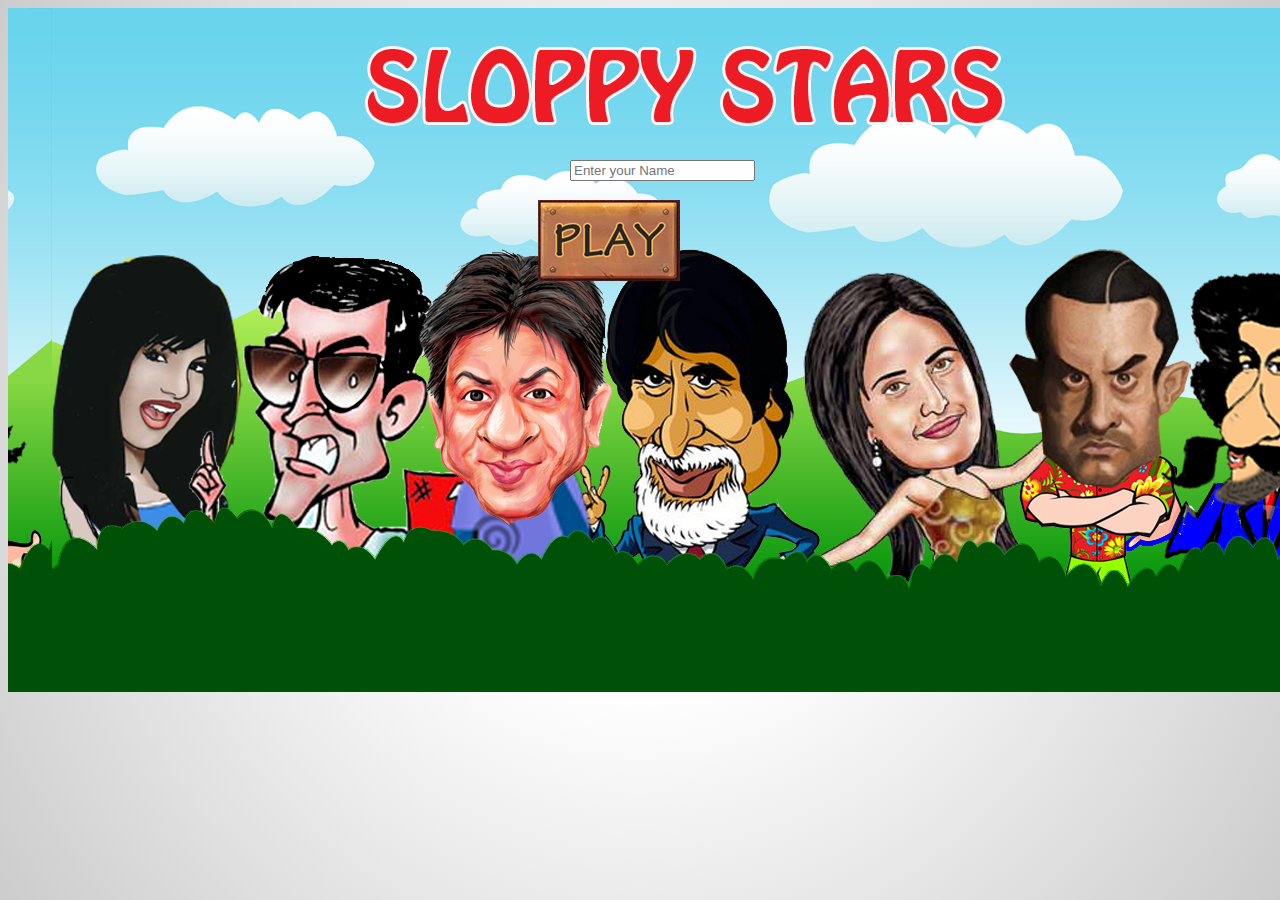
<file: index.html>
<html>
<head>

<style>
html{
	height:100%;
	background:white;
	background:radial-gradient(circle,#fff 30%, #ccc);
	background-size: cover;
	}
#background{
z-index:-2;
}	

#start_button
						{
						cursor:pointer;
						position:absolute;
						top:200px;
						left:42%;
						width:243px;
						height:112px;
						}
#title
	{
	
	position:absolute;
	top:40px;
	left:350px;
	}
#text{
	position:absolute;
	top:160px;
	left:570px;
	z-index:10;
	}

</style>
<script src = "bgPanning.js"></script>	
<script type="text/javascript" src="validate.js"></script>
</head>

<body onload="init()">
<div id="text"><input type="text" id="input" placeholder="Enter your Name" onkeyup="validateInput(this)"><span id="helptext"></span></div>
<canvas id="background" width="1366px" height="700px">
                        Your browser does not support canvas. Please try again with a different browser.
</canvas>
	<div id="start_button"  ><a id="anchor_id" ><img src="assets/button.png" ></a></div>
<div id="title"><img src="assets/titleLogin.png"></div>

</body>
</html>
</file>
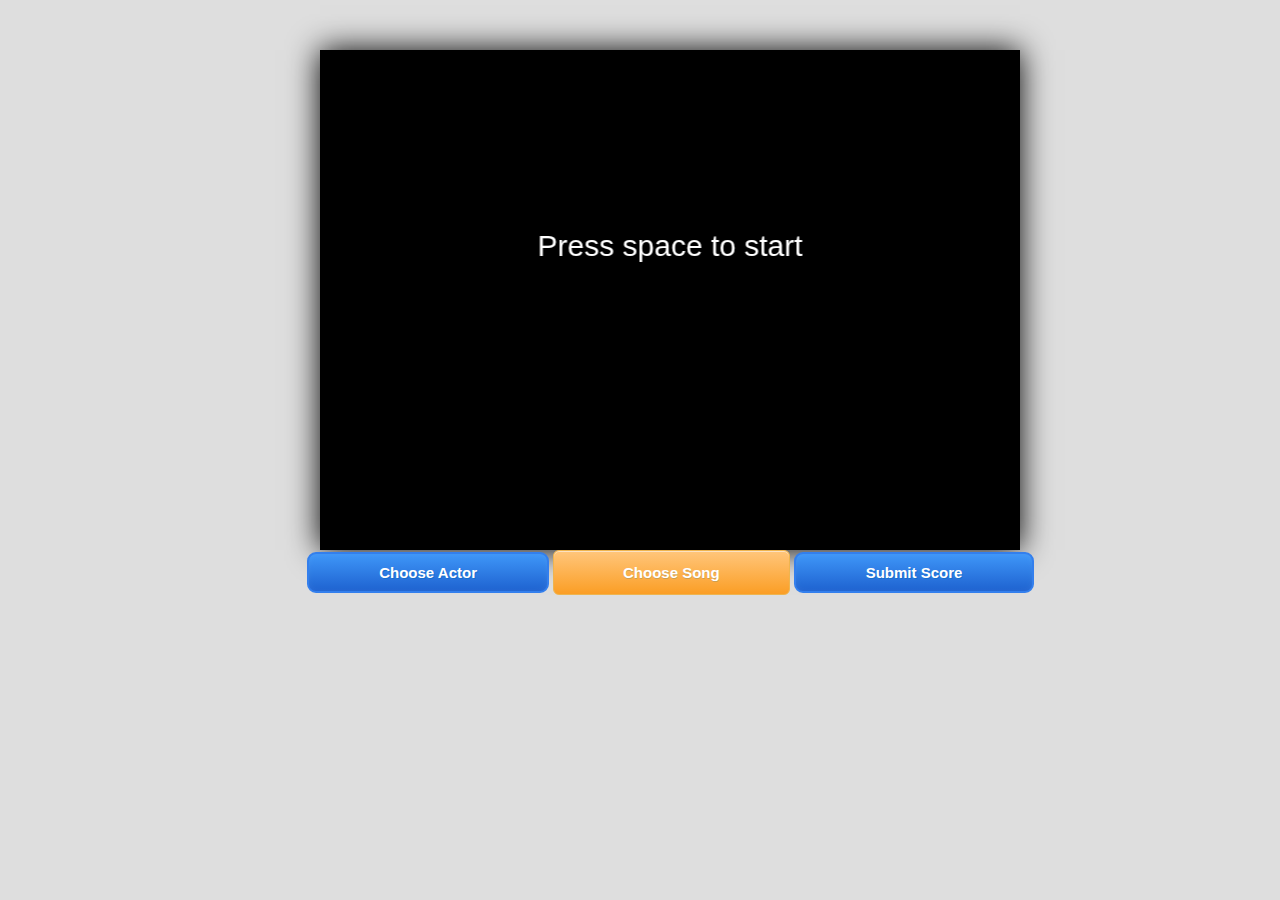
<file: game.html>
<!DOCTYPE html>
<html>
    
<head>
  <meta charset="utf-8" />
  <title> Sloppy Stars </title>
  <meta charset="UTF-8">
  <meta name="viewport" content="width=device-width, initial-scale=1.0, maximum-scale=1.0, user-scalable=no" />
   <link rel="stylesheet" type="text/css" href="style.css">
	<link rel="stylesheet" type="text/css" href="jquery.sidr.dark.css">
	
  <style>
      
      html{
	height:100%;
	background:white;
	background:radial-gradient(circle,#dedede 20%, #dedede);
	background-size: cover;
	}
	
    #game_div {
      position:absolute;
	  left:25%;
	  top:0%;
      width: 700px;
      margin: auto;
      margin-top: 50px;
   
	  box-shadow: 0px 0px 30px black;
    }
	
	#leaderboard_text{
	position:absolute;
	left:40%;
	top:35%;
	z-index:50;
	font:20px arial,sans-serif;
	color:#000;
	font-weight:bold;
	
	}
	#leader_board{
	position:absolute;
	left:28%;
	top:16%;
	box-shadow: 0px 0px 30px black;
	box-shadow:0px 0px 20px white;
	display:none;
	}
	
	#leaderboard_score{
	position:absolute;
	left:60%;
	top:35%;
	z-index:6;
	font:20px arial,sans-serif;
	color:#000;
	font-weight:bold;
	
	}
	#buttons{
	position:absolute;
	left:24%;
	top:550px;
	}
	.leader{
	display:none;
	}
	
  </style>
<script src="http://ajax.googleapis.com/ajax/libs/jquery/1.11.0/jquery.min.js"></script>
  <script type="text/javascript" src="phaser.min.js"></script>
  <script type="text/javascript" src="main.js"></script>
  <script type="text/javascript" src="jquery.js"></script>
  <script type="text/javascript" src="jquery.sidr.min.js"></script>
	<script type="text/javascript" src="App42-all-2.3.min.js"></script>
		<script type="text/javascript" src="leaderboard.js"></script>
	<script type="text/javascript" src="blockui.js"></script>

  
  </head>

<body>


 <div id="game_div"> </div>
	
  
<div id="leaderboard_text" class="leader" ></div>
<div id="leaderboard_score" class="leader"></div>
<div id="leader_board" class="leader"><img src="assets/leaderboard.png"></div>

  
  <div id="buttons">
  <span id="left-menu" href="#left-menu"><button id="myButton">Choose Actor</button></span>
  <span id="right-menu" href="#right-menu"><button id="myButton1">Choose Song</button></span>
  <button id="submitButton" > Submit Score </button>
  
  </div>
  
  	<script>
	
$("#submitButton").click(function(){

  $(".leader").css("display","initial");
  saveScore();
});


</script>  
  <div id="sidr-left">

  <ul id='actor_list'>
    <li id='amiteb'><a href="#">Amiteb Bechan</a></li>
    <li id='akshey'><a href="#">Akshey Kumer</a></li>
	<li id='ameer'><a href="#">Ameer Khen</a></li>
	<li id='catrina'><a href="#">Catrina Caif</a></li>
	<li id='runvier'><a href="#">Runvier Sing</a></li>
	<li id='sheruk'><a href="#">Sheruk Khen</a></li>
	<li id='sulmen'><a href="#">Sulmen Khen</a></li>
	<li id='sunni'><a href="#">Sunni Lion</a></li>
  </ul>
</div>
<div class="growlUI" style="display: none;">
            <h1 id='actor_name'></h1>
			<h3>Hit Space to Start !</h3>
</div>
<div class="growlUI1" style="display: none;">
           
			<h3>Oops ! You couldn't make it to Top 10 this time.</h3>
</div>			
<script>
//Script for Side Bar Menu
$(document).ready(function() {
    $('#left-menu').sidr({
      name: 'sidr-left',
      side: 'left', // By default
	  displace:false
	});
    $('#right-menu').sidr({
      name: 'sidr-right',
      side: 'left',
	  displace:false
    });
});
$('#actor_list li').each(function() {
	$(this).click(function(){
		name = $(this).attr('id');
		var Name = name.charAt(0).toUpperCase() + name.slice(1);
		document.getElementById('actor_name').innerHTML= Name + ' Selected !\n';
		$.blockUI({ 
            message: $('div.growlUI'), 
            fadeIn: 700, 
            fadeOut: 700, 
            timeout: 4000, 
            showOverlay: false, 
            centerY: false, 
            css: { 
                width: '270px', 
                top: '10px', 
                
                left: '78%', 
                border: 'none', 
                padding: '5px', 
                backgroundColor: '#000', 
                '-webkit-border-radius': '10px', 
                '-moz-border-radius': '10px', 
                opacity: .6, 
                color: '#fff' 
            } 
        }); 
	});
    
});

</script>

            
</div>
</body>

</html>
</file>
<file: style.css>
#buttons{
	positon:absolute;
	left: -20%;

}

#myButton {
	-moz-box-shadow:inset 0px 0px 14px -11px #97c4fe;
	-webkit-box-shadow:inset 0px 0px 14px -11px #97c4fe;
	box-shadow:inset 0px 0px 14px -11px #97c4fe;
	background:-webkit-gradient(linear, left top, left bottom, color-stop(0.05, #3d94f6), color-stop(1, #1e62d0));
	background:-moz-linear-gradient(top, #3d94f6 5%, #1e62d0 100%);
	background:-webkit-linear-gradient(top, #3d94f6 5%, #1e62d0 100%);
	background:-o-linear-gradient(top, #3d94f6 5%, #1e62d0 100%);
	background:-ms-linear-gradient(top, #3d94f6 5%, #1e62d0 100%);
	background:linear-gradient(to bottom, #3d94f6 5%, #1e62d0 100%);
	filter:progid:DXImageTransform.Microsoft.gradient(startColorstr='#3d94f6', endColorstr='#1e62d0',GradientType=0);
	background-color:#3d94f6;
	-moz-border-radius:9px;
	-webkit-border-radius:9px;
	border-radius:9px;
	border:2px solid #337fed;
	display:inline-block;
	cursor:pointer;
	color:#ffffff;
	font-family:arial;
	font-size:15px;
	font-weight:bold;
	padding:10px 70px;
	text-decoration:none;
	text-shadow:1px 1px 0px #1570cd;
}
#myButton:hover {
	background:-webkit-gradient(linear, left top, left bottom, color-stop(0.05, #1e62d0), color-stop(1, #3d94f6));
	background:-moz-linear-gradient(top, #1e62d0 5%, #3d94f6 100%);
	background:-webkit-linear-gradient(top, #1e62d0 5%, #3d94f6 100%);
	background:-o-linear-gradient(top, #1e62d0 5%, #3d94f6 100%);
	background:-ms-linear-gradient(top, #1e62d0 5%, #3d94f6 100%);
	background:linear-gradient(to bottom, #1e62d0 5%, #3d94f6 100%);
	filter:progid:DXImageTransform.Microsoft.gradient(startColorstr='#1e62d0', endColorstr='#3d94f6',GradientType=0);
	background-color:#1e62d0;
}
#myButton:active {
	position:relative;
	top:1px;
}





#myButton1{
	-moz-box-shadow:inset 0px 1px 0px 0px #fce2c1;
	-webkit-box-shadow:inset 0px 1px 0px 0px #fce2c1;
	box-shadow:inset 0px 1px 0px 0px #fce2c1;
	background:-webkit-gradient(linear, left top, left bottom, color-stop(0.05, #ffc477), color-stop(1, #fb9e25));
	background:-moz-linear-gradient(top, #ffc477 5%, #fb9e25 100%);
	background:-webkit-linear-gradient(top, #ffc477 5%, #fb9e25 100%);
	background:-o-linear-gradient(top, #ffc477 5%, #fb9e25 100%);
	background:-ms-linear-gradient(top, #ffc477 5%, #fb9e25 100%);
	background:linear-gradient(to bottom, #ffc477 5%, #fb9e25 100%);
	filter:progid:DXImageTransform.Microsoft.gradient(startColorstr='#ffc477', endColorstr='#fb9e25',GradientType=0);
	background-color:#ffc477;
	-moz-border-radius:6px;
	-webkit-border-radius:6px;
	border-radius:6px;
	border:1px solid #eeb44f;
	display:inline-block;
	cursor:pointer;
	color:#ffffff;
	font-family:arial;
	font-size:15px;
	font-weight:bold;
	padding:13px 69px;
	text-decoration:none;
	text-shadow:0px 1px 0px #cc9f52;
}
#myButton1:hover {
	background:-webkit-gradient(linear, left top, left bottom, color-stop(0.05, #fb9e25), color-stop(1, #ffc477));
	background:-moz-linear-gradient(top, #fb9e25 5%, #ffc477 100%);
	background:-webkit-linear-gradient(top, #fb9e25 5%, #ffc477 100%);
	background:-o-linear-gradient(top, #fb9e25 5%, #ffc477 100%);
	background:-ms-linear-gradient(top, #fb9e25 5%, #ffc477 100%);
	background:linear-gradient(to bottom, #fb9e25 5%, #ffc477 100%);
	filter:progid:DXImageTransform.Microsoft.gradient(startColorstr='#fb9e25', endColorstr='#ffc477',GradientType=0);
	background-color:#fb9e25;
}
#myButton1:active {
	position:relative;
	top:1px;
}
#submitButton {
	-moz-box-shadow:inset 0px 0px 14px -11px #97c4fe;
	-webkit-box-shadow:inset 0px 0px 14px -11px #97c4fe;
	box-shadow:inset 0px 0px 14px -11px #97c4fe;
	background:-webkit-gradient(linear, left top, left bottom, color-stop(0.05, #3d94f6), color-stop(1, #1e62d0));
	background:-moz-linear-gradient(top, #3d94f6 5%, #1e62d0 100%);
	background:-webkit-linear-gradient(top, #3d94f6 5%, #1e62d0 100%);
	background:-o-linear-gradient(top, #3d94f6 5%, #1e62d0 100%);
	background:-ms-linear-gradient(top, #3d94f6 5%, #1e62d0 100%);
	background:linear-gradient(to bottom, #3d94f6 5%, #1e62d0 100%);
	filter:progid:DXImageTransform.Microsoft.gradient(startColorstr='#3d94f6', endColorstr='#1e62d0',GradientType=0);
	background-color:#3d94f6;
	-moz-border-radius:9px;
	-webkit-border-radius:9px;
	border-radius:9px;
	border:2px solid #337fed;
	display:inline-block;
	cursor:pointer;
	color:#ffffff;
	font-family:arial;
	font-size:15px;
	font-weight:bold;
	padding:10px 70px;
	text-decoration:none;
	text-shadow:1px 1px 0px #1570cd;
}
#submitButton:hover {
	background:-webkit-gradient(linear, left top, left bottom, color-stop(0.05, #1e62d0), color-stop(1, #3d94f6));
	background:-moz-linear-gradient(top, #1e62d0 5%, #3d94f6 100%);
	background:-webkit-linear-gradient(top, #1e62d0 5%, #3d94f6 100%);
	background:-o-linear-gradient(top, #1e62d0 5%, #3d94f6 100%);
	background:-ms-linear-gradient(top, #1e62d0 5%, #3d94f6 100%);
	background:linear-gradient(to bottom, #1e62d0 5%, #3d94f6 100%);
	filter:progid:DXImageTransform.Microsoft.gradient(startColorstr='#1e62d0', endColorstr='#3d94f6',GradientType=0);
	background-color:#1e62d0;
}
#submitButton:active {
	position:relative;
	top:1px;
}

.sidr{display:none;position:absolute;position:fixed;top:0;height:100%;z-index:999999;width:150px;overflow-x:none;overflow-y:auto;font-family:"lucida grande",tahoma,verdana,arial,sans-serif;font-size:15px;background:#f8f8f8;color:#333;-webkit-box-shadow:inset 0 0 5px 5px #ebebeb;-moz-box-shadow:inset 0 0 5px 5px #ebebeb;box-shadow:inset 0 0 5px 5px #ebebeb}.sidr .sidr-inner{padding:0 0 15px}.sidr .sidr-inner>p{margin-left:15px;margin-right:15px}.sidr.right{left:auto;right:-0px}.sidr.left{left:-0px;right:auto}.sidr h1,.sidr h2,.sidr h3,.sidr h4,.sidr h5,.sidr h6{font-size:11px;font-weight:normal;padding:0 15px;margin:0 0 5px;color:#333;line-height:24px;background-image:-webkit-gradient(linear, 50% 0%, 50% 100%, color-stop(0%, #ffffff), color-stop(100%, #dfdfdf));background-image:-webkit-linear-gradient(#ffffff,#dfdfdf);background-image:-moz-linear-gradient(#ffffff,#dfdfdf);background-image:-o-linear-gradient(#ffffff,#dfdfdf);background-image:linear-gradient(#ffffff,#dfdfdf);-webkit-box-shadow:0 5px 5px 3px rgba(0,0,0,0.2);-moz-box-shadow:0 5px 5px 3px rgba(0,0,0,0.2);box-shadow:0 5px 5px 3px rgba(0,0,0,0.2)}.sidr p{font-size:13px;margin:0 0 12px}.sidr p a{color:rgba(51,51,51,0.9)}.sidr>p{margin-left:15px;margin-right:15px}.sidr ul{display:block;margin:0 0 15px;padding:0;border-top:1px solid #dfdfdf;border-bottom:1px solid #fff}.sidr ul li{display:block;margin:0;line-height:48px;border-top:1px solid #fff;border-bottom:1px solid #dfdfdf}.sidr ul li:hover,.sidr ul li.active,.sidr ul li.sidr-class-active{border-top:none;line-height:49px}.sidr ul li:hover>a,.sidr ul li:hover>span,.sidr ul li.active>a,.sidr ul li.active>span,.sidr ul li.sidr-class-active>a,.sidr ul li.sidr-class-active>span{-webkit-box-shadow:inset 0 0 15px 3px #ebebeb;-moz-box-shadow:inset 0 0 15px 3px #ebebeb;box-shadow:inset 0 0 15px 3px #ebebeb}.sidr ul li a,.sidr ul li span{padding:0 15px;display:block;text-decoration:none;color:#333}.sidr ul li ul{border-bottom:none;margin:0}.sidr ul li ul li{line-height:40px;font-size:13px}.sidr ul li ul li:last-child{border-bottom:none}.sidr ul li ul li:hover,.sidr ul li ul li.active,.sidr ul li ul li.sidr-class-active{border-top:none;line-height:41px}.sidr ul li ul li:hover>a,.sidr ul li ul li:hover>span,.sidr ul li ul li.active>a,.sidr ul li ul li.active>span,.sidr ul li ul li.sidr-class-active>a,.sidr ul li ul li.sidr-class-active>span{-webkit-box-shadow:inset 0 0 15px 3px #ebebeb;-moz-box-shadow:inset 0 0 15px 3px #ebebeb;box-shadow:inset 0 0 15px 3px #ebebeb}.sidr ul li ul li a,.sidr ul li ul li span{color:rgba(51,51,51,0.8);padding-left:30px}.sidr form{margin:0 15px}.sidr label{font-size:13px}.sidr input[type="text"],.sidr input[type="password"],.sidr input[type="date"],.sidr input[type="datetime"],.sidr input[type="email"],.sidr input[type="number"],.sidr input[type="search"],.sidr input[type="tel"],.sidr input[type="time"],.sidr input[type="url"],.sidr textarea,.sidr select{width:100%;font-size:13px;padding:5px;-webkit-box-sizing:border-box;-moz-box-sizing:border-box;box-sizing:border-box;margin:0 0 10px;-webkit-border-radius:2px;-moz-border-radius:2px;-ms-border-radius:2px;-o-border-radius:2px;border-radius:2px;border:none;background:rgba(0,0,0,0.1);color:rgba(51,51,51,0.6);display:block;clear:both}.sidr input[type=checkbox]{width:auto;display:inline;clear:none}.sidr input[type=button],.sidr input[type=submit]{color:#f8f8f8;background:#333}.sidr input[type=button]:hover,.sidr input[type=submit]:hover{background:rgba(51,51,51,0.9)}
</file>
